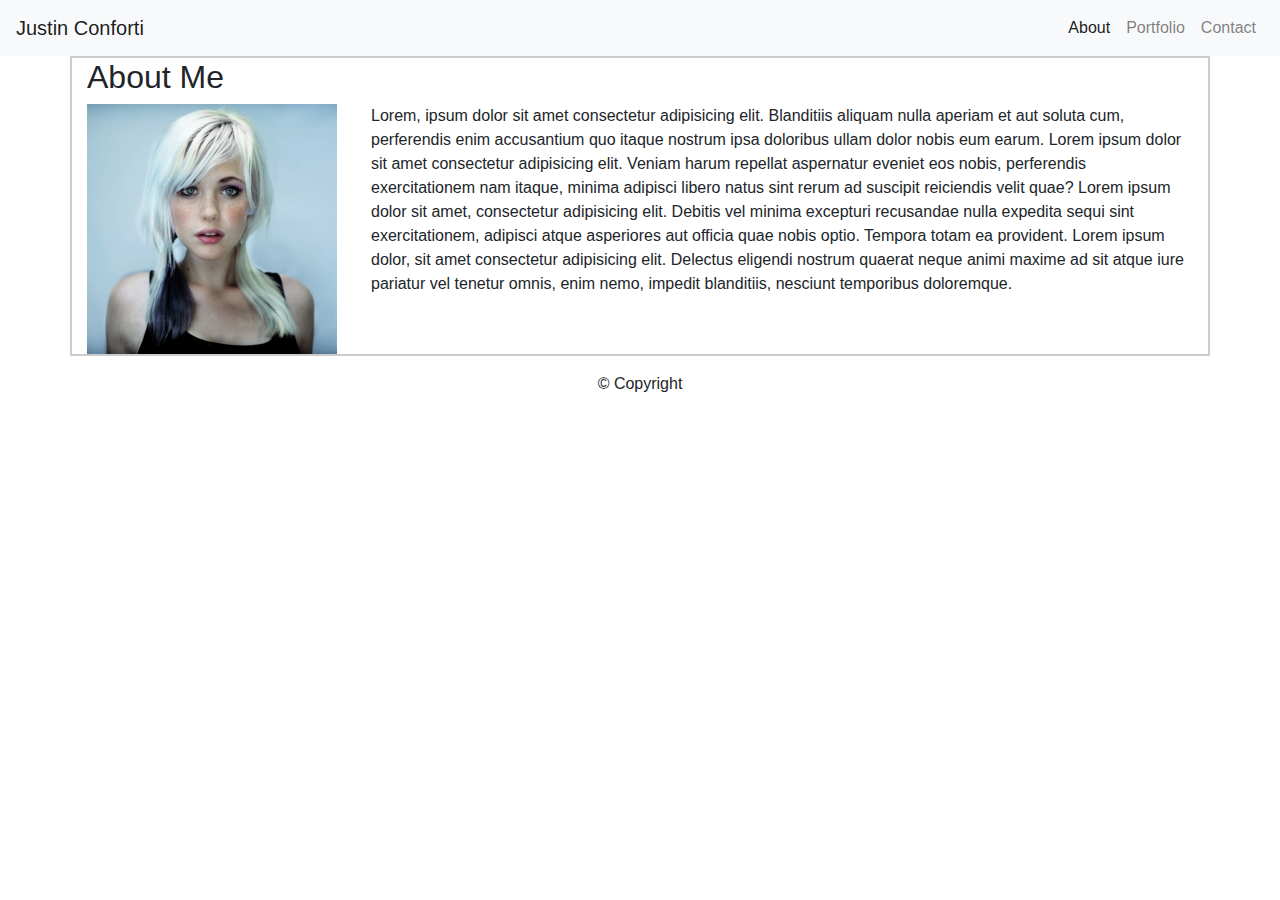
<file: index.html>
<!DOCTYPE HTML>
<html>

<head>
  <title>Justin Conforti</title>
  <link rel="stylesheet" href="https://stackpath.bootstrapcdn.com/bootstrap/4.3.1/css/bootstrap.min.css"
    integrity="sha384-ggOyR0iXCbMQv3Xipma34MD+dH/1fQ784/j6cY/iJTQUOhcWr7x9JvoRxT2MZw1T" crossorigin="anonymous">

</head>

</html>

<body>
  <nav class="navbar navbar-expand-lg navbar-light bg-light">
    <a class="navbar-brand about-me" href="index.html">Justin Conforti</a>
    <button class="navbar-toggler" type="button" data-toggle="collapse" data-target="#navbarNav"
      aria-controls="navbarNav" aria-expanded="false" aria-label="Toggle navigation">
      <span class="navbar-toggler-icon"></span>
    </button>
    <div class="collapse navbar-collapse" id="navbarNav">
      <ul class="nav navbar-nav ml-auto">
        <li class="nav-item active">
          <a class="nav-link" href="index.html">About</a>
        </li>
        <li class="nav-item">
          <a class="nav-link" href="portfolio.html">Portfolio</a>
        </li>
        <li class="nav-item">
          <a class="nav-link" href="contact.html">Contact</a>
        </li>
      </ul>
    </div>
  </nav>

  <div class="container" style="border: 2px solid #cccccc; background-color: white;">
    <div class="row">
      <div class="col-md-12">
        <h2>About Me</h2>
      </div>
    </div>

    <div class="row">
      <div class="col-md-3">
        <img src="assets\betterplaceholder.jpg">
      </div>
      <div class="col-md-9" class="main">
        <p>Lorem, ipsum dolor sit amet consectetur adipisicing elit. Blanditiis aliquam nulla aperiam et aut soluta cum,
          perferendis enim accusantium quo itaque nostrum ipsa doloribus ullam dolor nobis eum earum. Lorem ipsum dolor
          sit amet consectetur adipisicing elit. Veniam harum repellat aspernatur eveniet eos nobis, perferendis
          exercitationem nam itaque, minima adipisci libero natus sint rerum ad suscipit reiciendis velit quae? Lorem
          ipsum dolor sit amet, consectetur adipisicing elit. Debitis vel minima excepturi recusandae nulla expedita
          sequi sint exercitationem, adipisci atque asperiores aut officia quae nobis optio. Tempora totam ea provident.
          Lorem ipsum dolor, sit amet consectetur adipisicing elit. Delectus eligendi nostrum quaerat neque animi maxime
          ad sit atque iure pariatur vel tenetur omnis, enim nemo, impedit blanditiis, nesciunt temporibus doloremque.
        </p>
      </div>
    </div>
  </div>

  <footer>
    <div class="footer-copyright text-center py-3">© Copyright

    </div>
  </footer>

</body>

</html>
</file>
